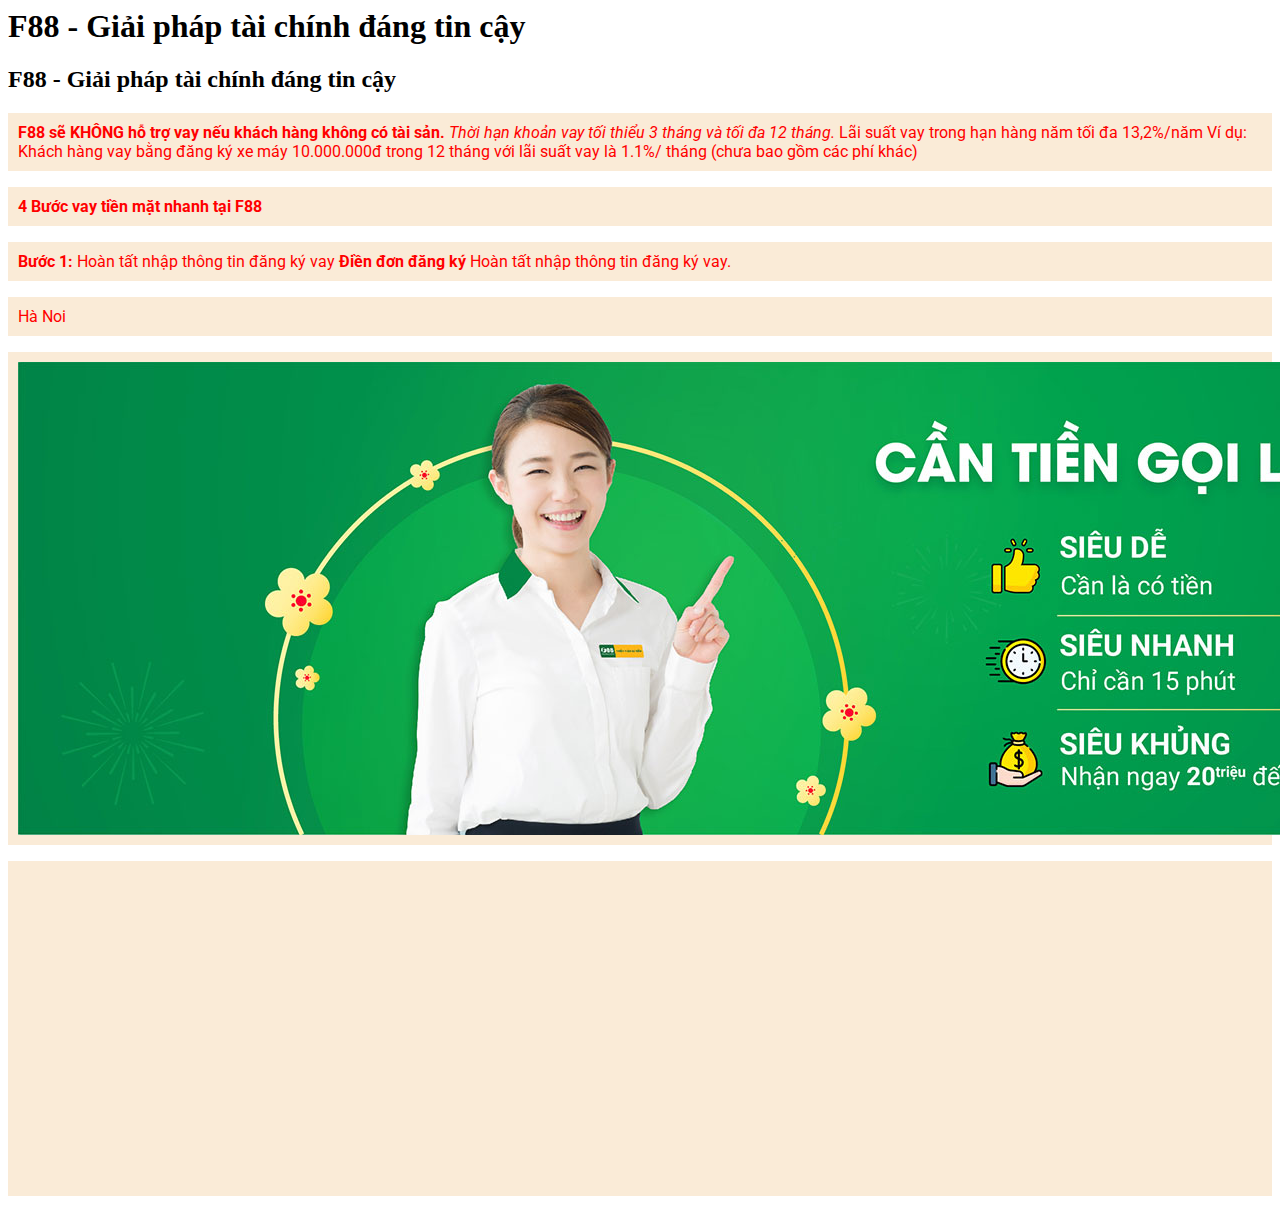
<file: index.html>
<html>
    <head>
        <title>Demo 28 thang 10 nam 2023</title>
        <link rel="stylesheet"href="app.css"/>
    </head>
    <body>
        <h1>F88 - Giải pháp tài chính đáng tin cậy </h1>
        <h2>F88 - Giải pháp tài chính đáng tin cậy</h2>
        <p><b>F88 sẽ KHÔNG hỗ trợ vay nếu khách hàng không có tài sản.</b>
            <i>Thời hạn khoản vay tối thiểu 3 tháng và tối đa 12 tháng.</i> Lãi suất vay trong hạn hàng năm tối đa 13,2%/năm Ví dụ: Khách hàng vay bằng đăng ký xe máy 10.000.000đ trong 12 tháng với lãi suất vay là 1.1%/ tháng (chưa bao gồm các phí khác)</p>
        <p><b>4 Bước vay tiền mặt nhanh tại F88</b></p>
        <p><b>Bước 1:</b>
            Hoàn tất nhập thông tin đăng ký vay <b>Điền đơn đăng ký</b>
            Hoàn tất nhập thông tin đăng ký vay.</p>
            <p>Hà Noi</p>
        
        <p>
            <img src="images/20220516133239902-vay-tien-mat-nhanh (1).png"/>
        </p>
        <p>
            <iframe width="560" height="315" src="https://www.youtube.com/embed/rK7Zy_Oc8r4?si=NxyR6cTQHYahIqv3" title="YouTube video player" frameborder="0" allow="accelerometer; autoplay; clipboard-write; encrypted-media; gyroscope; picture-in-picture; web-share" allowfullscreen></iframe>
        </p>
    </body>
</html>
</file>
<file: app.css>
@import url('https://fonts.googleapis.com/css2?family=Roboto:wght@100;300;400;500&display=swap');
 p{   
    color: red;
    background-color: antiquewhite;
    font-family: 'Roboto', sans-serif;
    padding: 10px;

}
p:hover{
    background-color: antiquewhite;
    transform: scale(1.5);
    animation-name: circle;
    animation-duration: 1s;
    animation-iteration-count: infinite;

}
a{
    text-decoration: none;
}
@keyframes circle{
    0%{transform: rotate(0);}
    10%{transform: rotate(36deg);}
    20%{transform: rotate(72deg);}
    30%{transform: rotate(108deg);}
    40%{transform: rotate(144deg);}
    50%{transform: rotate(180deg);}
    60%{transform: rotate(216deg);}
}
</file>
